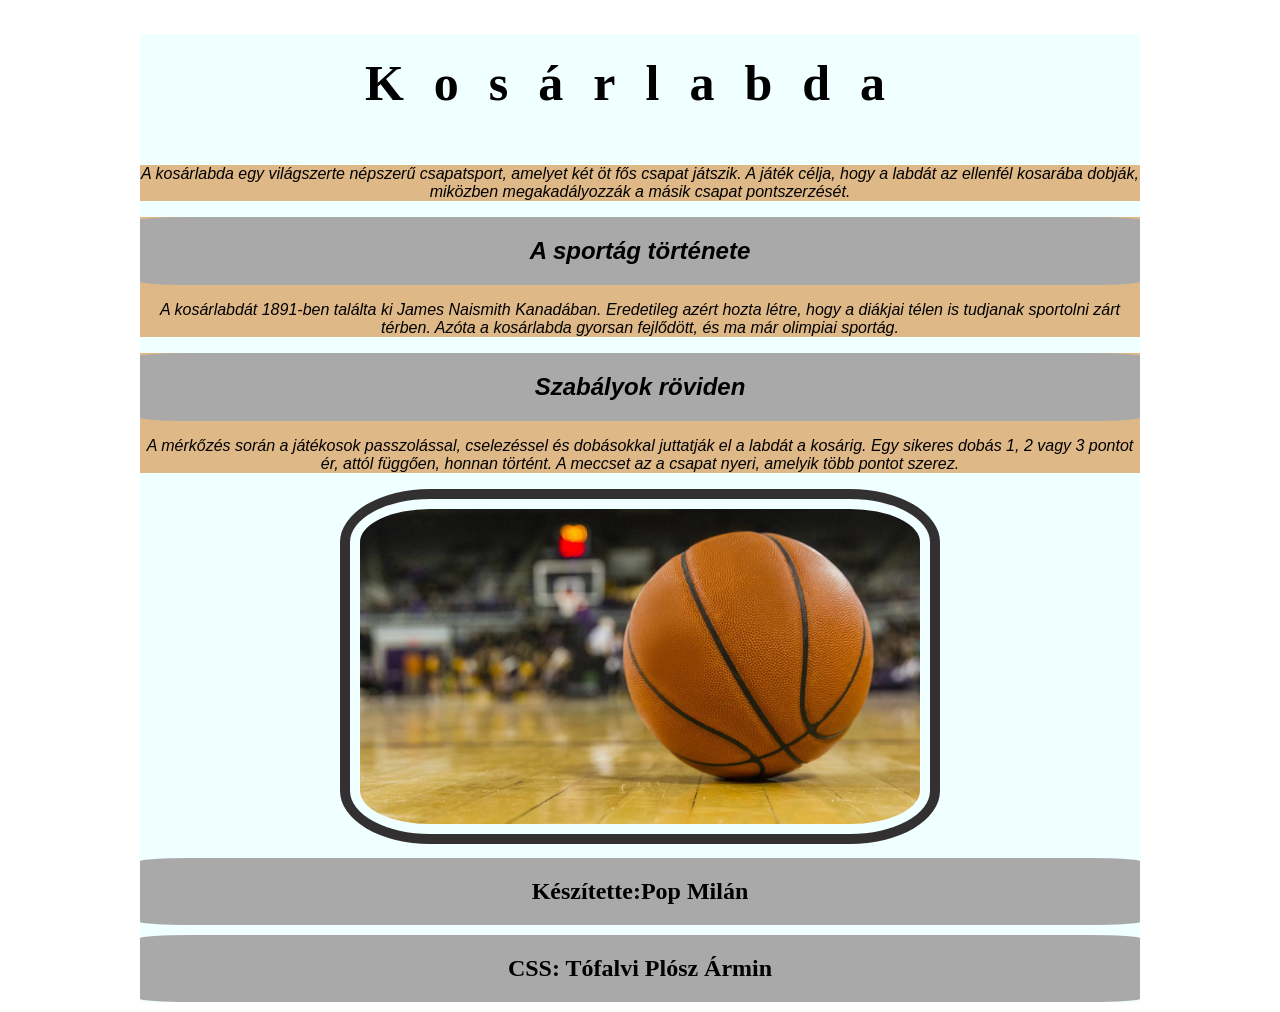
<file: index.html>
<!DOCTYPE html>
<html lang="hu">
  <head>
    <meta charset="UTF-8" />
    <meta name="viewport" content="width=device-width, initial-scale=1.0" />
    <title>Pop Milan</title>
    <link rel="stylesheet" href="stilus.css" />
  </head>
  <body>
    <div class="tarolo">
      <div class="fejlec">
        <h1>Kosárlabda</h1>
      </div>
      <div class="tartalom">
        <p>
          A kosárlabda egy világszerte népszerű csapatsport, amelyet két öt fős
          csapat játszik. A játék célja, hogy a labdát az ellenfél kosarába
          dobják, miközben megakadályozzák a másik csapat pontszerzését.
        </p>
      </div>
      <div class="tartalom2">
        <h2>A sportág története</h2>
        <p>
          A kosárlabdát 1891-ben találta ki James Naismith Kanadában. Eredetileg
          azért hozta létre, hogy a diákjai télen is tudjanak sportolni zárt
          térben. Azóta a kosárlabda gyorsan fejlődött, és ma már olimpiai
          sportág.
        </p>
      </div>
      <div class="tartalom3">
        <h2>Szabályok röviden</h2>
        <p>
          A mérkőzés során a játékosok passzolással, cselezéssel és dobásokkal
          juttatják el a labdát a kosárig. Egy sikeres dobás 1, 2 vagy 3 pontot
          ér, attól függően, honnan történt. A meccset az a csapat nyeri,
          amelyik több pontot szerez.
        </p>
      </div>
      <div class="img">
        <img src="kepek/17023951385129.jpg" alt="kosárlabda" />
      </div>
      <div class="lablec">
        <h2>Készítette:Pop Milán</h2>
        <h2>CSS: Tófalvi Plósz Ármin</h2>
      </div>
    </div>
  </body>
</html>
</file>
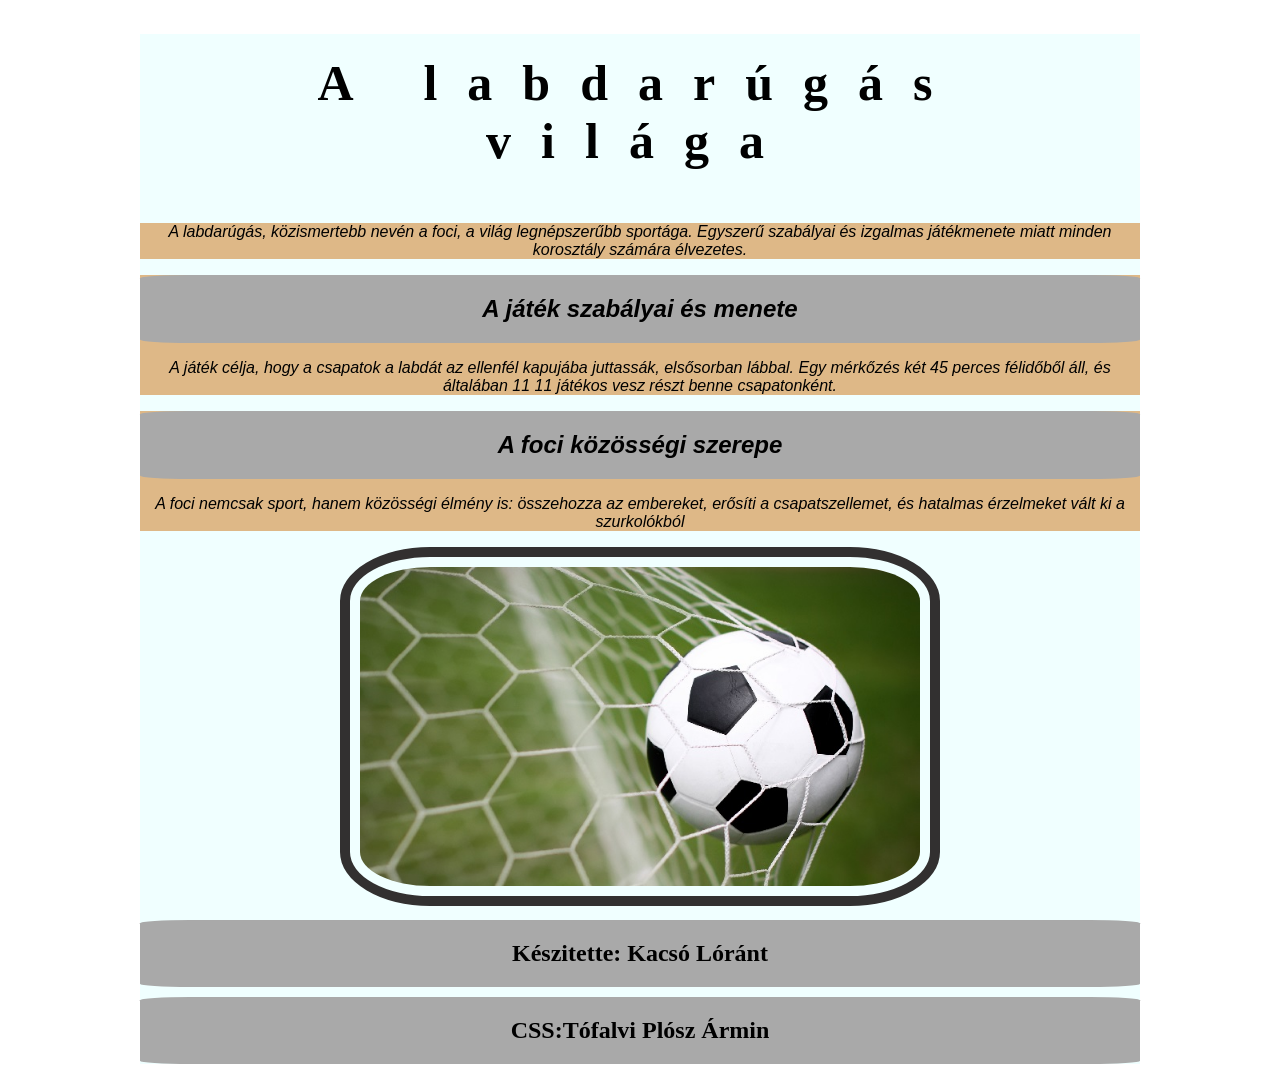
<file: masik.html>
<!DOCTYPE html>
<html lang="hu">
  <head>
    <meta charset="UTF-8" />
    <meta name="viewport" content="width=device-width, initial-scale=1.0" />
    <link rel="stylesheet" href="stilus.css" />
    <title>Kacsó Lóránt</title>
  </head>
  <body>
    <div class="tarolo">
      <div class="fejlec">
        <h1>A labdarúgás világa</h1>
      </div>

      <div class="tartalom">
        <p>
          A labdarúgás, közismertebb nevén a foci, a világ legnépszerűbb
          sportága. Egyszerű szabályai és izgalmas játékmenete miatt minden
          korosztály számára élvezetes.
        </p>
      </div>

      <div class="tartalom2">
        <h2>A játék szabályai és menete</h2>
        <p>
          A játék célja, hogy a csapatok a labdát az ellenfél kapujába
          juttassák, elsősorban lábbal. Egy mérkőzés két 45 perces félidőből
          áll, és általában 11 11 játékos vesz részt benne csapatonként.
        </p>
      </div>
      <div class="tartalom3">
        <h2>A foci közösségi szerepe</h2>
        <p>
          A foci nemcsak sport, hanem közösségi élmény is: összehozza az
          embereket, erősíti a csapatszellemet, és hatalmas érzelmeket vált ki a
          szurkolókból
        </p>
      </div>
      <div class="img">
        <img src="kepek/foci.jpeg" alt="gol" />
      </div>
    <div class="lablec">
        <h2>Készitette: Kacsó Lóránt</h2>
        <h2>CSS:Tófalvi Plósz Ármin</h2>
    </div>

    </div>
  </body>
</html>
</file>
<file: stilus.css>
* {
  box-sizing: border-box;  
}

body{
    text-align: center;
}

.tarolo{

    background-color: azure;
    width: 80%;
    max-width: 1000px;
    margin:auto

}

.tartalom{

    color: black;
    font-family: Arial, Helvetica, sans-serif;
    font-style: italic;
    background-color: burlywood;
}

.tartalom2{
    color: black;
    font-family: Arial, Helvetica, sans-serif;
    font-style: italic;
    background-color: burlywood;
}

.tartalom3{
    color: black;
    font-family: Arial, Helvetica, sans-serif;
    font-style: italic;
    background-color: burlywood;
}

h1{
    text-align: center;
    font-size: 50px;
    letter-spacing: 30px;
    padding: 20px;
    color:black;


}

h2{
    text-align: center;
    padding: 20px;
    margin-top: 10px;
    margin-bottom: 10px;
    background-color: darkgrey;
    border-radius: 5%;
}

img{
    width: 100%;
    max-width: 600px;
    border: 10px solid rgb(50, 48, 48);
    border-radius: 15%;
    padding: 10px;
}

.menu{
    background-color: white;
    border: 30px solid ;
}
</file>
